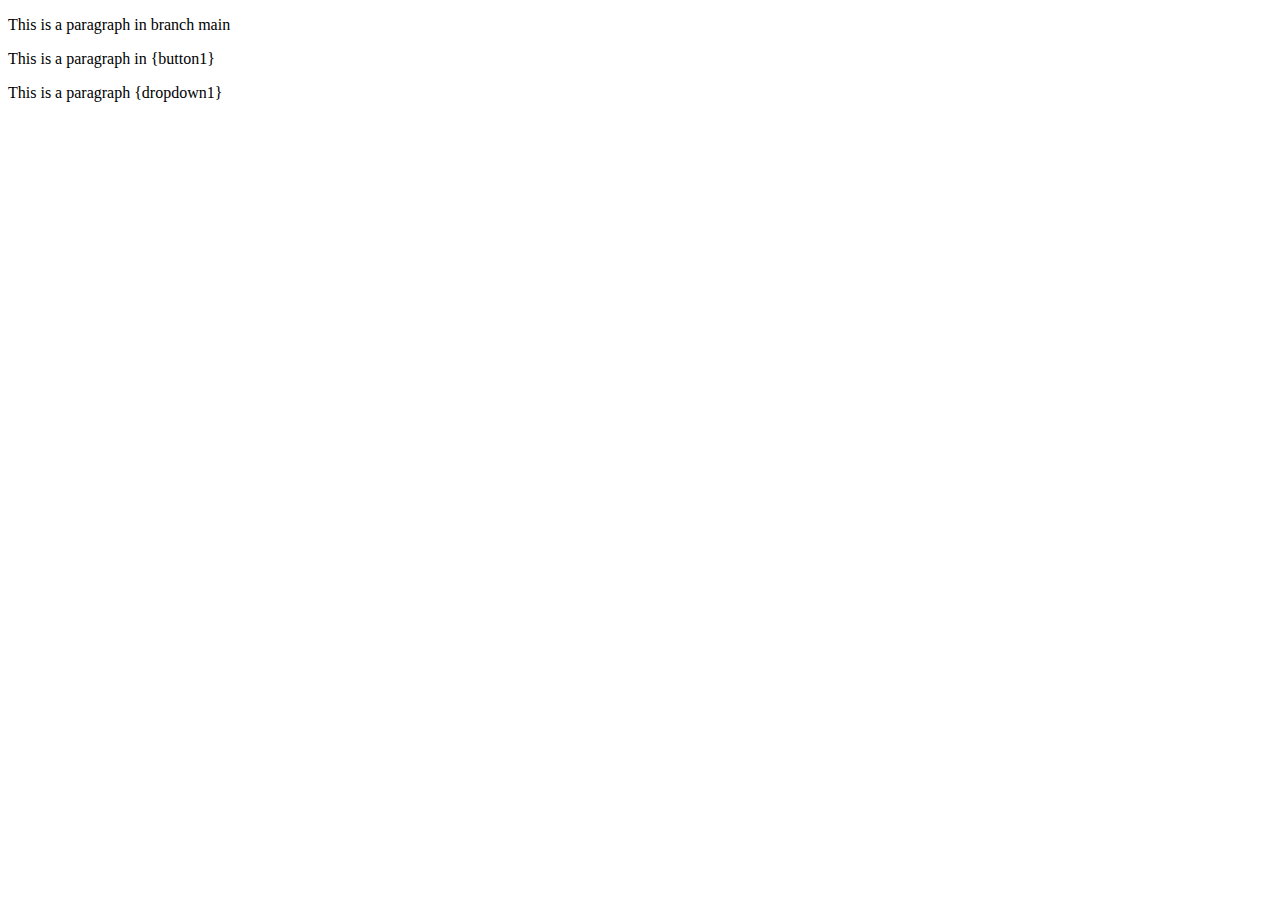
<file: index.html>
<!DOCTYPE html>
<html lang="en">
<head>
    <meta charset="UTF-8">
    <meta name="viewport" content="width=device-width, initial-scale=1.0">
    <title>Example</title>
</head>
<body>
    <p>This is a paragraph in branch main</p>
    <p>This is a paragraph in {button1}</p>
    <p>This is a paragraph {dropdown1}</p>
</body>
</html>
</file>
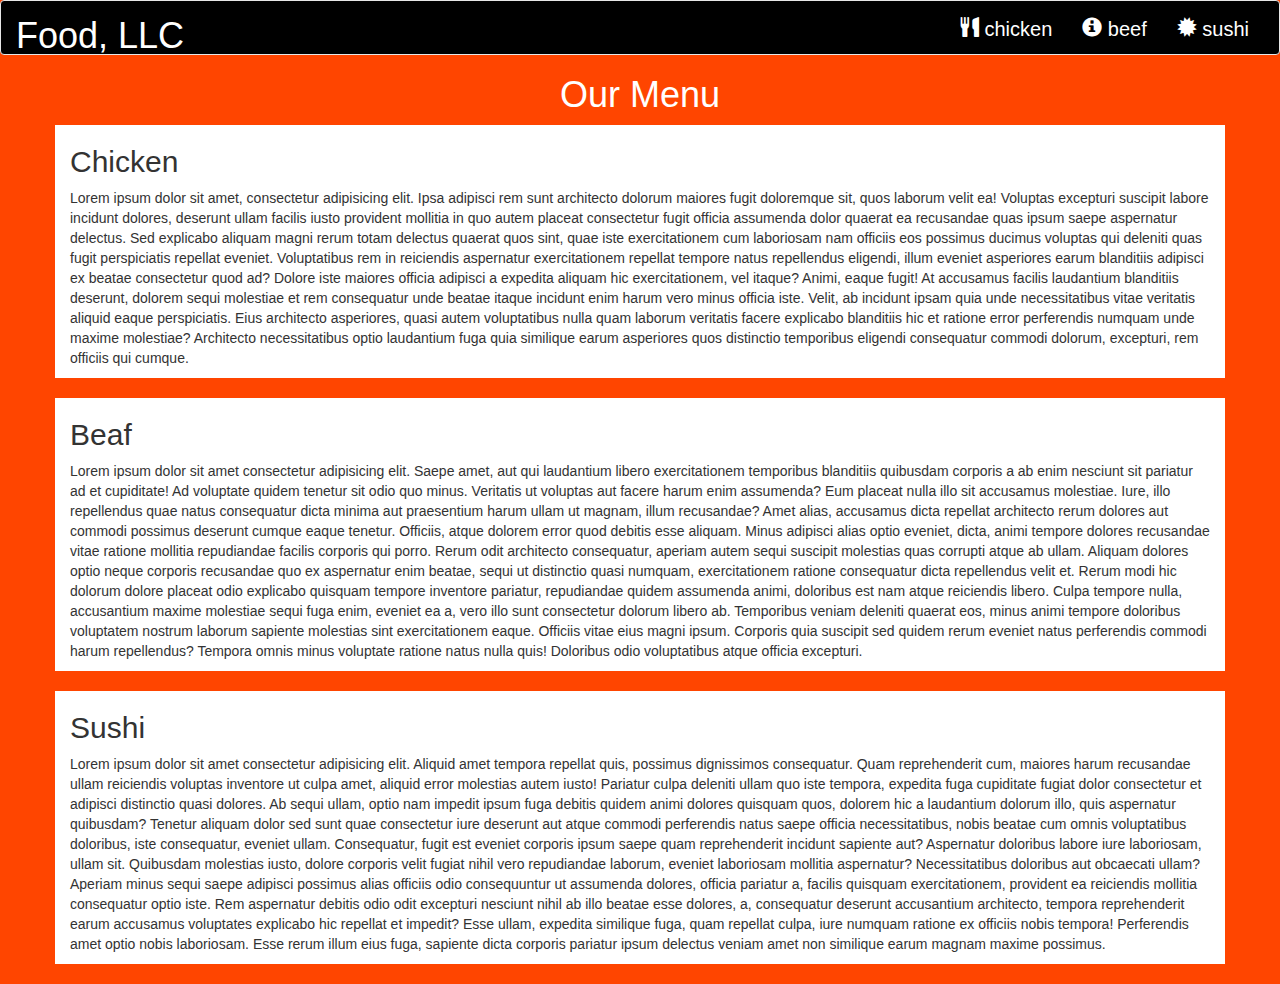
<file: Module-3-Assignment/index.html>
<!DOCTYPE html>
<html lang="en">

<head>
    <meta charset="UTF-8">
    <meta http-equiv="X-UA-Compatible" content="IE=edge">
    <meta name="viewport" content="width=device-width, initial-scale=1.0">
    <title>Assignment-3</title>
    <link rel="stylesheet" href="https://maxcdn.bootstrapcdn.com/bootstrap/3.4.1/css/bootstrap.min.css">
    <script src="https://ajax.googleapis.com/ajax/libs/jquery/3.5.1/jquery.min.js"></script>
    <script src="https://maxcdn.bootstrapcdn.com/bootstrap/3.4.1/js/bootstrap.min.js"></script>
    <link rel="stylesheet" href="css/style.css">
</head>

<body>
    <header>
        <nav id="header-nav" class="navbar navbar-default">
            <div class="container-fluid">
                <div class="navbar-header">
                    <a href="index.html" class="restaurant-name navbar-brand">
                        <h1>Food, LLC</h1>
                    </a>
                    <button type="button" class="navbar-toggle" data-toggle="collapse" data-target="#myNavbar">
                        <span class="icon-bar"></span>
                        <span class="icon-bar"></span>
                        <span class="icon-bar"></span>
                    </button>
                </div>

                <div class="collapse navbar-collapse" id="myNavbar">

                    <ul class="nav navbar-nav navbar-right">
                        <li style>
                            <a href="#chickenstory">
                                <span class="glyphicon glyphicon-cutlery"></span> chicken</a>
                        </li>
                        <li>
                            <a href="#beefstory">
                                <span class="glyphicon glyphicon-info-sign"></span> beef</a>
                        </li>
                        <li>
                            <a href="#sushistory">
                                <span class="glyphicon glyphicon-certificate"></span> sushi</a>
                        </li>
                    </ul>
                </div>
        </nav>
    </header>
    <h1 class="heading">Our Menu</h1>
    <div id="main-content" class="container">
        <div id="home-tiles" class="row">
            <div class="col-md-12 col-sm-12 col-xs-12" id="para">

                <p id="chickstory">
                <h2>Chicken</h2>
                Lorem ipsum dolor sit amet, consectetur adipisicing elit. Ipsa adipisci rem sunt architecto dolorum
                maiores fugit doloremque sit, quos laborum velit ea! Voluptas excepturi suscipit labore incidunt
                dolores, deserunt ullam facilis iusto provident mollitia in quo autem placeat consectetur fugit officia
                assumenda dolor quaerat ea recusandae quas ipsum saepe aspernatur delectus. Sed explicabo aliquam magni
                rerum totam delectus quaerat quos sint, quae iste exercitationem cum laboriosam nam officiis eos
                possimus ducimus voluptas qui deleniti quas fugit perspiciatis repellat eveniet. Voluptatibus rem in
                reiciendis aspernatur exercitationem repellat tempore natus repellendus eligendi, illum eveniet
                asperiores earum blanditiis adipisci ex beatae consectetur quod ad? Dolore iste maiores officia adipisci
                a expedita aliquam hic exercitationem, vel itaque? Animi, eaque fugit! At accusamus facilis laudantium
                blanditiis deserunt, dolorem sequi molestiae et rem consequatur unde beatae itaque incidunt enim harum
                vero minus officia iste. Velit, ab incidunt ipsam quia unde necessitatibus vitae veritatis aliquid eaque
                perspiciatis. Eius architecto asperiores, quasi autem voluptatibus nulla quam laborum veritatis facere
                explicabo blanditiis hic et ratione error perferendis numquam unde maxime molestiae? Architecto
                necessitatibus optio laudantium fuga quia similique earum asperiores quos distinctio temporibus eligendi
                consequatur commodi dolorum, excepturi, rem officiis qui cumque.
                </p>

            </div>

            <div class="col-md-12 col-sm-12 col-xs-12" id="para">

                <p id="beefstory">
                <h2>Beaf</h2>
                Lorem ipsum dolor sit amet consectetur adipisicing elit. Saepe amet, aut qui laudantium libero
                exercitationem temporibus blanditiis quibusdam corporis a ab enim nesciunt sit pariatur ad et
                cupiditate! Ad voluptate quidem tenetur sit odio quo minus. Veritatis ut voluptas aut facere harum enim
                assumenda? Eum placeat nulla illo sit accusamus molestiae. Iure, illo repellendus quae natus consequatur
                dicta minima aut praesentium harum ullam ut magnam, illum recusandae? Amet alias, accusamus dicta
                repellat architecto rerum dolores aut commodi possimus deserunt cumque eaque tenetur. Officiis, atque
                dolorem error quod debitis esse aliquam. Minus adipisci alias optio eveniet, dicta, animi tempore
                dolores recusandae vitae ratione mollitia repudiandae facilis corporis qui porro. Rerum odit architecto
                consequatur, aperiam autem sequi suscipit molestias quas corrupti atque ab ullam. Aliquam dolores optio
                neque corporis recusandae quo ex aspernatur enim beatae, sequi ut distinctio quasi numquam,
                exercitationem ratione consequatur dicta repellendus velit et. Rerum modi hic dolorum dolore placeat
                odio explicabo quisquam tempore inventore pariatur, repudiandae quidem assumenda animi, doloribus est
                nam atque reiciendis libero. Culpa tempore nulla, accusantium maxime molestiae sequi fuga enim, eveniet
                ea a, vero illo sunt consectetur dolorum libero ab. Temporibus veniam deleniti quaerat eos, minus animi
                tempore doloribus voluptatem nostrum laborum sapiente molestias sint exercitationem eaque. Officiis
                vitae eius magni ipsum. Corporis quia suscipit sed quidem rerum eveniet natus perferendis commodi harum
                repellendus? Tempora omnis minus voluptate ratione natus nulla quis! Doloribus odio voluptatibus atque
                officia excepturi.
                </p>
            </div>

            <div class="col-md-12 col-sm-12 col-xs-12" id="para">
                <p id="sushistory">
                <h2>Sushi</h2>
                Lorem ipsum dolor sit amet consectetur adipisicing elit. Aliquid amet tempora repellat quis, possimus
                dignissimos consequatur. Quam reprehenderit cum, maiores harum recusandae ullam reiciendis voluptas
                inventore ut culpa amet, aliquid error molestias autem iusto! Pariatur culpa deleniti ullam quo iste
                tempora, expedita fuga cupiditate fugiat dolor consectetur et adipisci distinctio quasi dolores. Ab
                sequi ullam, optio nam impedit ipsum fuga debitis quidem animi dolores quisquam quos, dolorem hic a
                laudantium dolorum illo, quis aspernatur quibusdam? Tenetur aliquam dolor sed sunt quae consectetur iure
                deserunt aut atque commodi perferendis natus saepe officia necessitatibus, nobis beatae cum omnis
                voluptatibus doloribus, iste consequatur, eveniet ullam. Consequatur, fugit est eveniet corporis ipsum
                saepe quam reprehenderit incidunt sapiente aut? Aspernatur doloribus labore iure laboriosam, ullam sit.
                Quibusdam molestias iusto, dolore corporis velit fugiat nihil vero repudiandae laborum, eveniet
                laboriosam mollitia aspernatur? Necessitatibus doloribus aut obcaecati ullam? Aperiam minus sequi saepe
                adipisci possimus alias officiis odio consequuntur ut assumenda dolores, officia pariatur a, facilis
                quisquam exercitationem, provident ea reiciendis mollitia consequatur optio iste. Rem aspernatur debitis
                odio odit excepturi nesciunt nihil ab illo beatae esse dolores, a, consequatur deserunt accusantium
                architecto, tempora reprehenderit earum accusamus voluptates explicabo hic repellat et impedit? Esse
                ullam, expedita similique fuga, quam repellat culpa, iure numquam ratione ex officiis nobis tempora!
                Perferendis amet optio nobis laboriosam. Esse rerum illum eius fuga, sapiente dicta corporis pariatur
                ipsum delectus veniam amet non similique earum magnam maxime possimus.
                </p>
            </div>
        </div>
    </div>




</body>

</html>
</file>
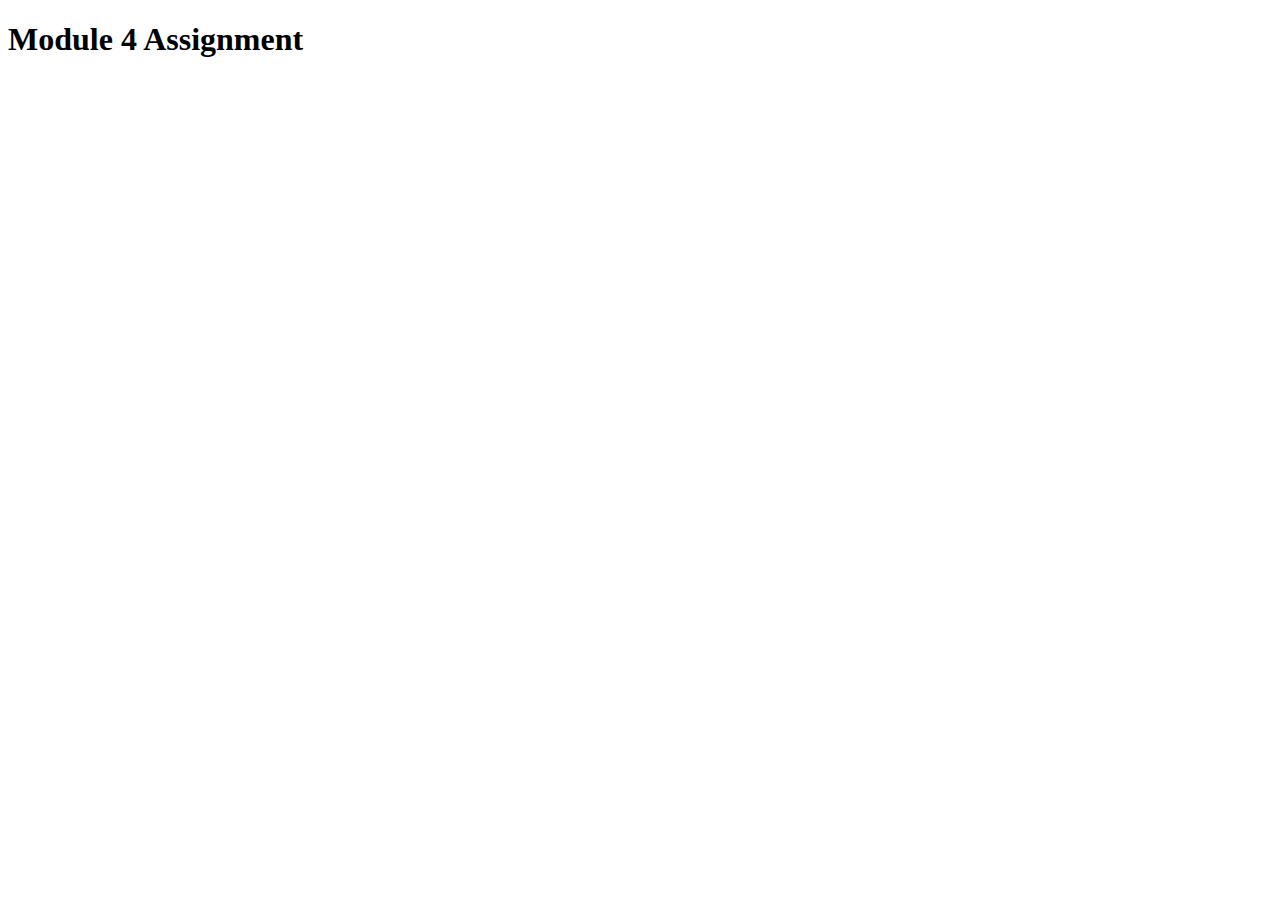
<file: Module-4-Assignment/index.html>
<!DOCTYPE html>
<html lang="en">
<head>
    <meta charset="UTF-8">
    <meta name="viewport" content="width=device-width, initial-scale=1.0">
    <title>Document</title>
    <script src="SpeakHello.js"></script>
    <script src="SpeakGoodBye.js"></script>
    <script src="script.js"></script>
</head>
<body>
    <h1>Module 4 Assignment</h1>
</body>
</html>
</file>
<file: Module-3-Assignment/css/style.css>
*{
    margin: 0;
    padding: 0;
    box-sizing: border-box;
    scroll-behavior: smooth;
}
#header-nav{
    background-color: black;
    
}
#header-nav h1{
    margin: 0;
    padding: 0;
}
#header-nav a{
    color:white;
    font-size: 20px;
}
#header-nav a:hover{
    background-color: orangered;
}
body{
    background-color: orangered;
}

.navbar-toggle{
    border-color: white;
}
.navbar-toggle span{
    background-color: white;
}
h1{
    color: white;
    text-align: center;
}
#para{
    background-color: white;
    margin-bottom: 20px;
}
#myNavbar{
    text-align: center;
}
</file>
